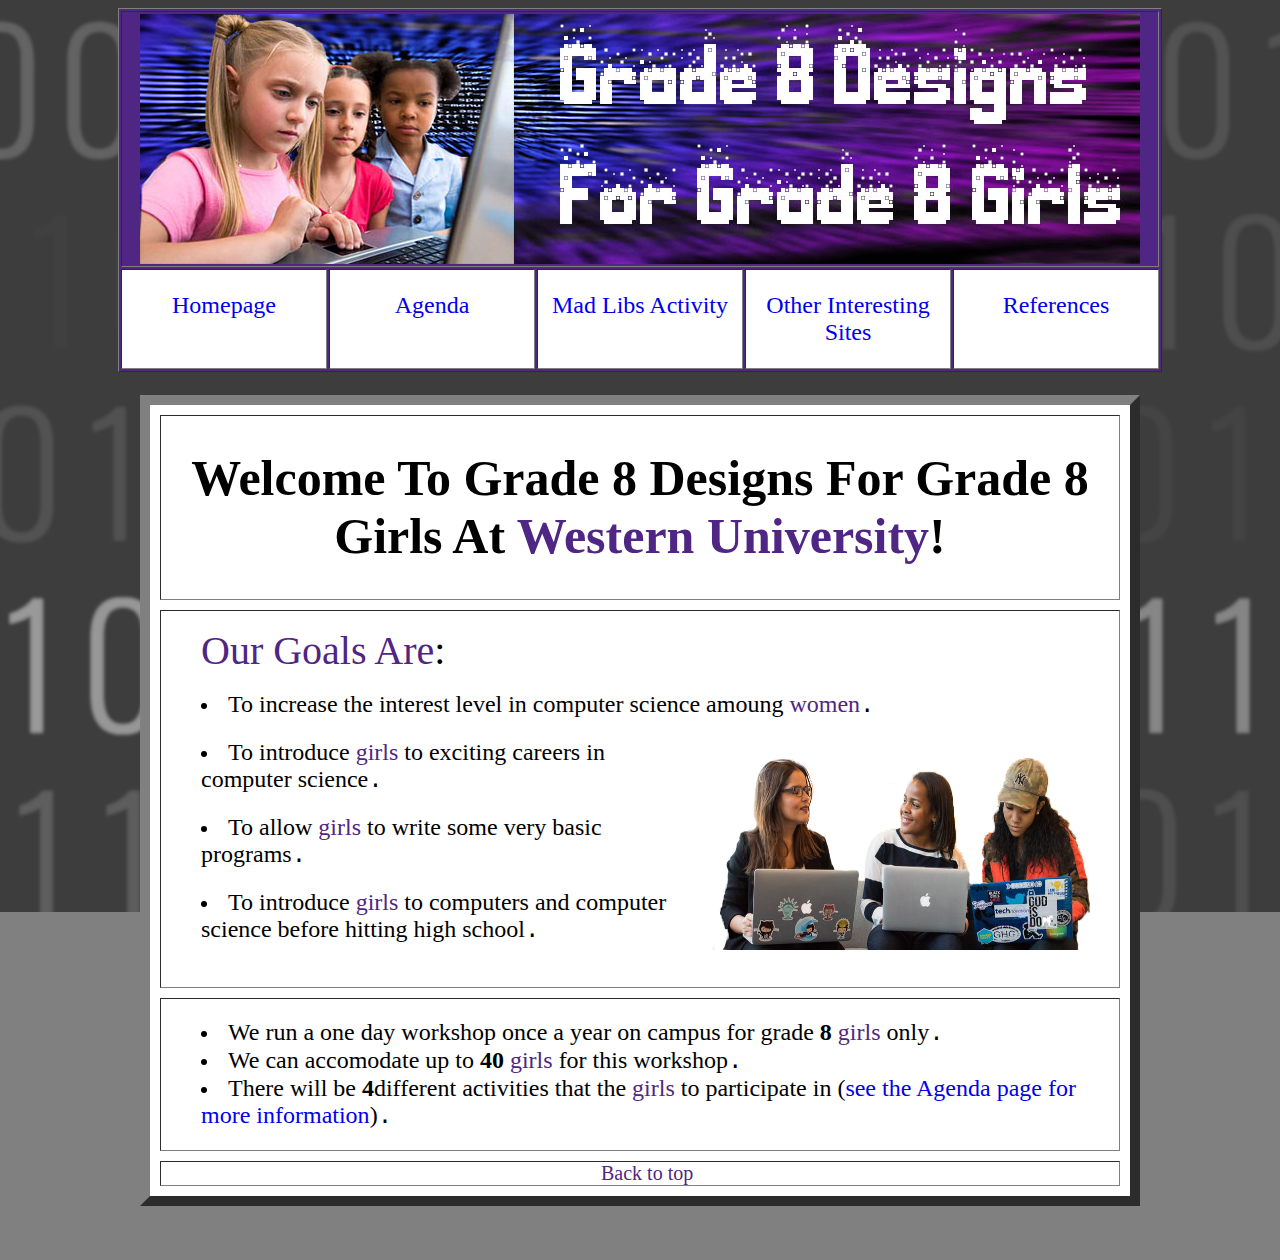
<file: webassign/index.html>
<!DOCTYPE html PUBLIC "-//W3C//DTD HTML 4.01//EN" "http://www.w3.org/TR/html4/strict.dtd">
<html><head>












  
  <meta content="text/html; charset=ISO-8859-1" http-equiv="content-type"><title>index</title>
  

  
  
  <style type="text/css">
a:hover {
  font-size: 20.4px;
  font-family: Spantaran;
}
a:visited {
  font-family: Spantaran;
}

</style>
  
  <link rel="stylesheet" href="mystyles.css" type="text/css"></head>
<body style="background-image: url(images/background.jpg);">
<table style="width: 1000px; height: 250px; text-align: left; margin-left: auto; margin-right: auto; background-color: rgb(79, 38, 131);" border="1" cellpadding="2" cellspacing="2">


  <tbody>
    <tr>
      <td style="vertical-align: middle; width: 1000px; text-align: center; height: 100px;" colspan="5"><img style="border: 0px solid ; width: 1000px; height: 250px;" src="images/mainbanner.jpg" alt="Banner.jpg" align="top" hspace="0" vspace="0">
      </td>
    </tr>
    <tr>
      <td style="vertical-align: top; color: rgb(79, 38, 131); background-color: white;">

      <h2><a style="text-decoration: none;" href="index.html">Homepage</a></h2>
      </td>
      <td style="vertical-align: top; color: rgb(79, 38, 131); background-color: white;">
      <h2><a style="text-decoration: none;" href="agenda.html">Agenda</a></h2>
      </td>
      <td style="vertical-align: top; color: rgb(79, 38, 131); background-color: white;">
      <h2><a style="text-decoration: none;" href="madlibsactivity.html">Mad
Libs Activity</a></h2>

      </td>
      <td style="vertical-align: top; color: rgb(79, 38, 131); background-color: white;">
      <h2><a style="text-decoration: none;" href="otherinterestingsites.html">Other Interesting Sites</a></h2>
      </td>
      <td style="vertical-align: top; color: rgb(79, 38, 131); background-color: white;">
      <h2><a style="text-decoration: none;" href="references.html">References</a></h2>
      </td>
    </tr>

  </tbody>
</table>


<br>


<table style="text-align: left; width: 1000px; height: 5px; margin-left: auto; margin-right: auto; background-color: white;" border="10" cellpadding="0" cellspacing="10">


  <tbody>
    <tr>
      <td colspan="2" style="background-color: transparent;">
      <div style="text-align: left;">
      </div>
      <h1 style="font-weight: bold; text-align: center;"><a name="backtotop"></a>Welcome to Grade <span style="color: black; font-style: italic;"></span><span style="font-family: AnonymousRegular;">8</span> Designs for Grade <span style="font-family: AnonymousRegular; font-weight: bold;">8</span> Girls at <span style="color: rgb(79, 38, 131);">Western
University<span style="font-family: AnonymousRegular; color: black;">!</span></span></h1>
</td>
    </tr>
    <tr>
      <td>

      <h3 style="margin-left: 40px;"><span style="color: rgb(79, 38, 131);">Our goals are</span><span style="font-family: AnonymousRegular;">:</span></h3>
      
      <ul><li><big>To increase the interest level in computer science amoung <span style="color: rgb(79, 38, 131);">women</span><code>.</code></big></li></ul>
      
      <ul><li><big>To introduce <span style="color: rgb(79, 38, 131);">girls</span> to<a href="https://girlswhocode.com/"><img style="border: 0px solid ; width: 430px; height: 211px;" alt="girlscoding" src="images/girlscoding.png" align="right"></a> exciting careers in computer science<code>.</code></big></li></ul>
      
      <ul><li><big>To allow <span style="color: rgb(79, 38, 131);">girls</span> to write some very basic programs<code>.</code></big></li></ul>
      
      <ul><li><big>To introduce <span style="color: rgb(79, 38, 131);">girls</span> to computers and computer science before hitting high school<code>.</code></big></li></ul>

      
      <br>

      </td>

      
    </tr>
    
    <tr>
      <td colspan="2">
      <div style="text-align: justify;">
      </div>

      
      <ul>
        <li><big>We run a one day workshop <span style="color: black;">once a
year</span> on campus for grade <span style="font-family: AnonymousRegular; font-weight: bold;">8</span> <span style="color: rgb(79, 38, 131);">girls</span> only<code>.</code></big></li>
        <li><big>
We can accomodate up to <span style="font-family: AnonymousRegular; font-weight: bold;">40</span> <span style="color: rgb(79, 38, 131);">girls</span>

for this workshop<code>.</code></big></li>
        <li><big>
There will be <span style="font-family: AnonymousRegular; font-weight: bold;">4</span>different activities that the <span style="color: rgb(79, 38, 131);">girls</span>
to participate in<span style="font-family: AnonymousRegular;"> (</span><a style="text-decoration: none;" href="agenda.html">see the Agenda page for more information</a><span style="font-family: AnonymousRegular;">)</span></big><big><code>.</code></big></li>
      </ul>

      


      </td>

      
    </tr><tr>
      <td colspan="2">
      <div style="margin-left: 440px;"><a style="text-decoration: none; color: rgb(79, 38, 131);" href="index.html#backtotop">Back to top</a></div>
      </td>
    </tr>

    

  </tbody>
</table>



<br>


<br>
</body></html>
</file>
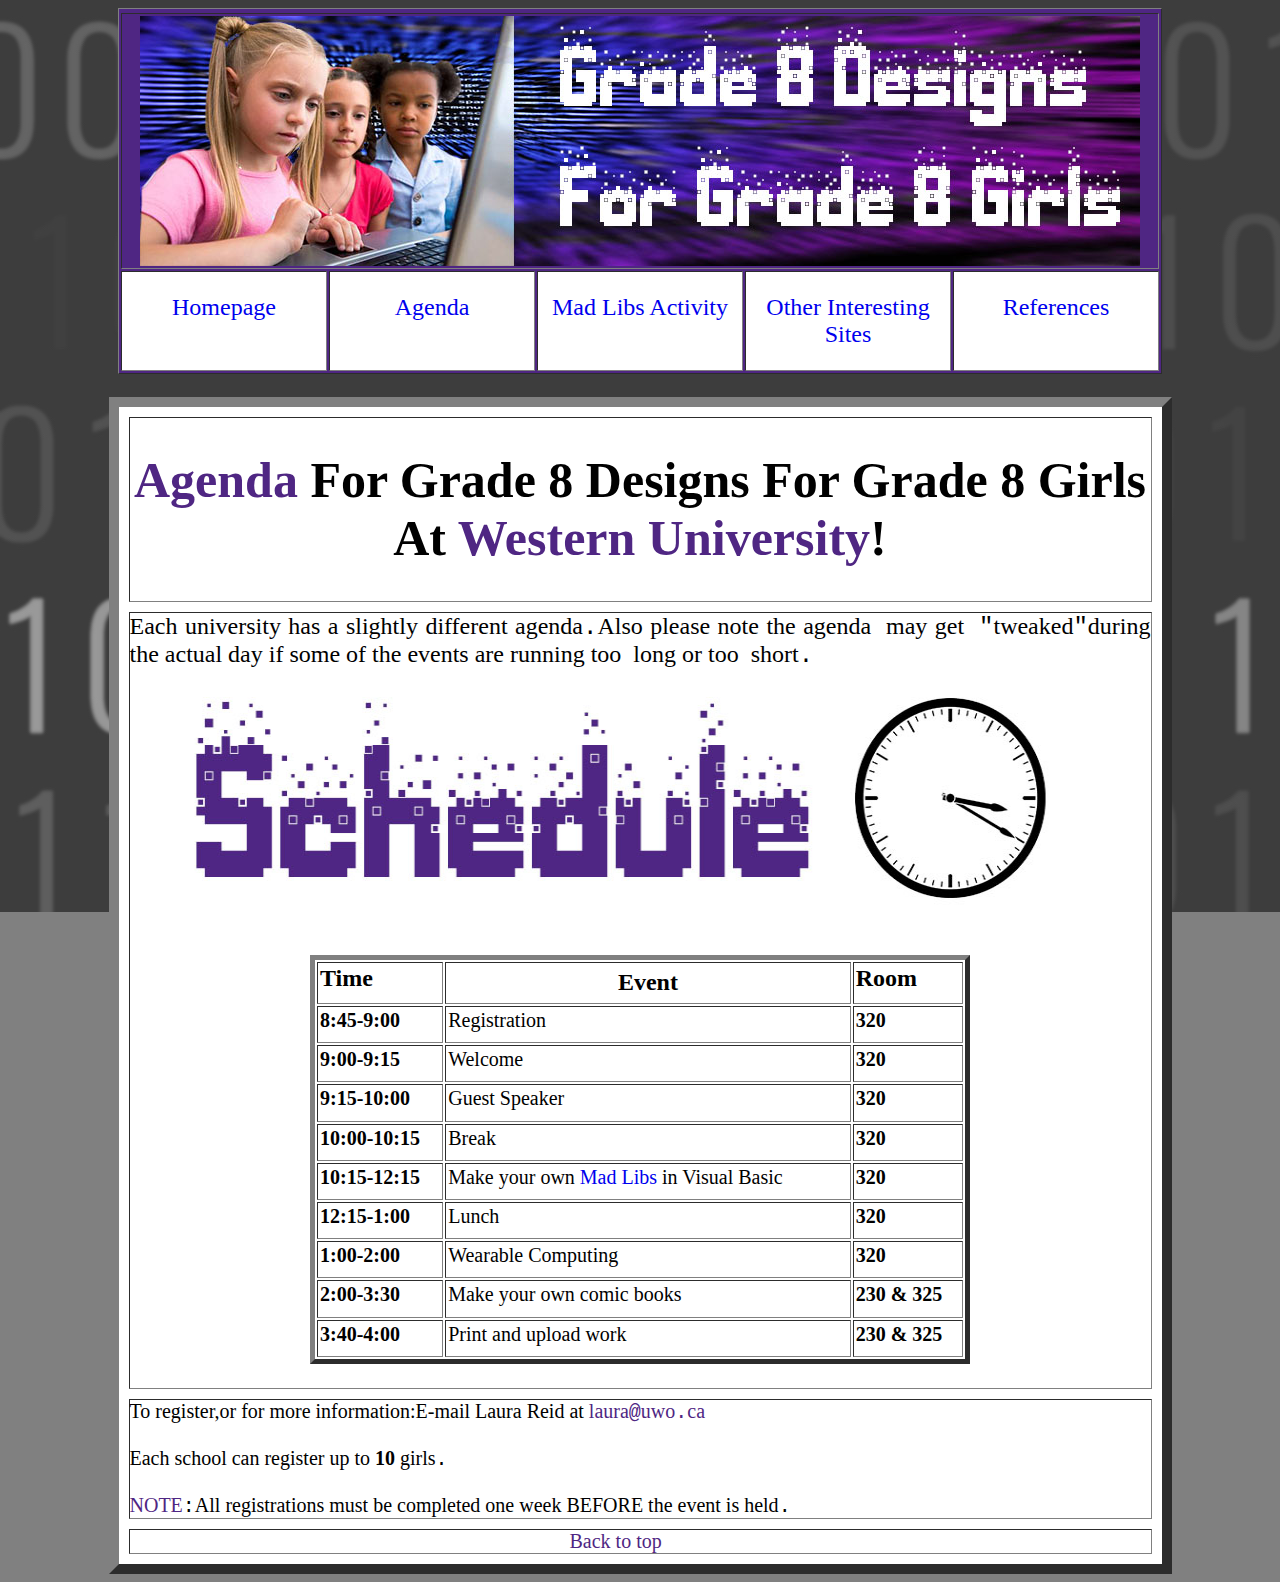
<file: webassign/agenda.html>
<!DOCTYPE html PUBLIC "-//W3C//DTD HTML 4.01//EN" "http://www.w3.org/TR/html4/strict.dtd">
<html><head>


  
  <meta content="text/html; charset=ISO-8859-1" http-equiv="content-type"><title>agenda</title>
  

  
  
  <style type="text/css">
a:hover {
  font-size: 20.4px;
  font-family: Spantaran;
}

  </style>
  
  <link rel="stylesheet" href="mystyles.css" type="text/css"></head>
<body style="background-image: url(images/background.jpg);">
<a> </a>
<table style="width: 1000px; height: 250px; text-align: left; margin-left: auto; margin-right: auto; background-color: rgb(79, 38, 131);" border="1" cellpadding="2" cellspacing="2">

  <tbody>
    <tr>
    </tr>
    <tr>
      <td style="vertical-align: middle; width: 1000px; text-align: center; height: 100px;" colspan="5"><img style="border: 0px solid ; width: 1000px; height: 250px;" src="images/mainbanner.jpg" alt="Banner.jpg" align="top" hspace="0" vspace="0"> </td>
    </tr>
    <tr>
      <td style="vertical-align: top; color: rgb(79, 38, 131); background-color: white;">
      <h2><a style="text-decoration: none;" href="index.html">Homepage</a></h2>
      </td>
      <td style="vertical-align: top; color: rgb(79, 38, 131); background-color: white;">
      <h2><a style="text-decoration: none;" href="agenda.html">Agenda</a></h2>
      </td>
      <td style="vertical-align: top; color: rgb(79, 38, 131); background-color: white;">
      <h2><a style="text-decoration: none;" href="madlibsactivity.html">Mad
Libs Activity</a></h2>
      </td>
      <td style="vertical-align: top; color: rgb(79, 38, 131); background-color: white;">
      <h2><a style="text-decoration: none;" href="otherinterestingsites.html">Other
Interesting Sites</a></h2>
      </td>
      <td style="vertical-align: top; color: rgb(79, 38, 131); background-color: white;">
      <h2><a style="text-decoration: none;" href="references.html">References</a></h2>
      </td>
    </tr>
  </tbody>
</table>

<br>

<table style="text-align: left; width: 1000px; height: 5px; margin-left: auto; margin-right: auto; background-color: white;" border="10" cellpadding="0" cellspacing="10">

  <tbody>
    <tr>
      <td style="vertical-align: middle; text-align: center; width: 500px;" colspan="2">
      <h1 style="font-weight: bold; text-align: center;"><a name="backtotop"></a><span style="color: rgb(79, 38, 131);">Agenda</span>
for Grade <span style="color: black; font-style: italic;"></span><span style="font-family: AnonymousRegular;">8</span> Designs for Grade <span style="font-family: AnonymousRegular; font-weight: bold;">8</span>
Girls at <span style="color: rgb(79, 38, 131);">Western
University<span style="font-family: AnonymousRegular; color: black;">!</span></span></h1>
      </td>
    </tr>
    <tr>
      <td colspan="2" style="vertical-align: top;">
      <div style="text-align: justify;"><big>Each university has a
slightly
different agenda<code>.</code>Also please note the agenda&nbsp; may
get&nbsp; <code>"</code>tweaked<code>"</code>during
the actual day if some of the events are running too&nbsp; long or
too&nbsp;
short<code>.</code></big> </div>
      <table style="text-align: left; width: 1000px;" border="0" cellpadding="2" cellspacing="2">
        <tbody>
          <tr>
            <td style="vertical-align: top;"><img style="width: 953px; height: 250px;" src="images/Schedulebanner.jpg" alt="Schedulebanner.jpg" hspace="30"></td>
          </tr>
        </tbody>
      </table>
      <br>
      <table style="text-align: left; width: 660px; height: 409px; margin-left: auto; margin-right: auto;" border="5" cellpadding="2" cellspacing="2">
        <tbody>
          <tr>
            <td style="vertical-align: top; text-align: justify;"><big><span style="font-weight: bold;">Time</span></big><br>
            </td>
            <td style="vertical-align: middle; text-align: center;"><big style="font-weight: bold;">Event</big><br>
            </td>
            <td style="vertical-align: top; text-align: justify;"><big style="font-weight: bold;">Room</big><br>
            </td>
          </tr>
          <tr>
            <td style="vertical-align: top; font-weight: bold;"><span style="font-family: AnonymousRegular;">8:45-9:00</span><br>
            </td>
            <td style="vertical-align: top; text-align: justify;">Registration</td>
            <td style="vertical-align: top; font-family: AnonymousRegular; font-weight: bold;">320<br>
            </td>
          </tr>
          <tr>
            <td style="vertical-align: top; font-family: AnonymousRegular; font-weight: bold;">9:00-9:15<br>
            </td>
            <td style="vertical-align: top; text-align: justify;">Welcome</td>
            <td style="vertical-align: top; font-family: AnonymousRegular; font-weight: bold;">320<br>
            </td>
          </tr>
          <tr>
            <td style="vertical-align: top; font-family: AnonymousRegular; font-weight: bold;">9:15-10:00<br>
            </td>
            <td style="vertical-align: top; text-align: justify;">Guest
Speaker</td>
            <td style="vertical-align: top; font-family: AnonymousRegular; font-weight: bold;">320<br>
            </td>
          </tr>
          <tr>
            <td style="vertical-align: top; font-family: AnonymousRegular; font-weight: bold;">10:00-10:15<br>
            </td>
            <td style="vertical-align: top; text-align: justify;">Break
            <br>
            </td>
            <td style="vertical-align: top; font-family: AnonymousRegular; font-weight: bold;">320<br>
            </td>
          </tr>
          <tr>
            <td style="vertical-align: top; font-family: AnonymousRegular; font-weight: bold;">10:15-12:15<br>
            </td>
            <td style="vertical-align: top; text-align: justify;">Make
your own <a style="text-decoration: none;" href="madlibsactivity.html">Mad
Libs</a> in Visual Basic</td>
            <td style="vertical-align: top; font-family: AnonymousRegular; font-weight: bold;">320<br>
            </td>
          </tr>
          <tr>
            <td style="vertical-align: top; font-family: AnonymousRegular; font-weight: bold;">12:15-1:00<br>
            </td>
            <td style="vertical-align: top; text-align: justify;">Lunch</td>
            <td style="vertical-align: top; font-family: AnonymousRegular; font-weight: bold;">320<br>
            </td>
          </tr>
          <tr>
            <td style="vertical-align: top; font-family: AnonymousRegular; font-weight: bold;">1:00-2:00<br>
            </td>
            <td style="vertical-align: top; text-align: justify;">Wearable
Computing</td>
            <td style="vertical-align: top; font-family: AnonymousRegular; font-weight: bold;">320<br>
            </td>
          </tr>
          <tr>
            <td style="vertical-align: top; font-family: AnonymousRegular; font-weight: bold;">2:00-3:30<br>
            </td>
            <td style="vertical-align: top; text-align: justify;">Make
your own comic books</td>
            <td style="vertical-align: top; font-weight: bold;"><span style="font-family: AnonymousRegular;">230 &amp; 325</span><br>
            </td>
          </tr>
          <tr>
            <td style="vertical-align: top; font-family: AnonymousRegular; font-weight: bold;">3:40-4:00<br>
            </td>
            <td style="vertical-align: top; text-align: justify;">Print
and upload work</td>
            <td style="vertical-align: top; font-weight: bold;"><span style="font-family: AnonymousRegular;">230 &amp; 325</span></td>
          </tr>
        </tbody>
      </table>
      <span style="color: black;"><code></code></span><br>
      </td>
    </tr>
    <tr>
      <td style="vertical-align: top;">
      <div style="text-align: justify;">To register,or for more
information<span style="font-family: AnonymousRegular;">:</span>E<span style="font-family: AnonymousRegular;">-</span>mail <span style="color: black;">Laura Reid at <a style="text-decoration: none; color: rgb(79, 38, 131);" href="mailto:laura@uwo.ca">laura<code>@</code>uwo<code>.</code>ca</a></span><br>
      </div>
      <br>
      <div style="text-align: justify;">Each school can register up to <span style="font-family: AnonymousRegular; font-weight: bold;">10</span><span style="font-weight: bold;"> </span>girls<span style="color: black;"><code>.</code></span><code></code>
      </div>
      <br>
      <div style="text-align: justify;"><span style="color: rgb(79, 38, 131);">NOTE</span><code>:</code><span style="color: black;">All registrations must be completed one week
BEFORE the event is held<code>.</code></span></div>
      </td>
    </tr>
    <tr>
      <td>
      <div style="margin-left: 440px;"><a style="text-decoration: none; color: rgb(79, 38, 131);" href="agenda.html#backtotop">Back to top</a></div>
      </td>
    </tr>
  </tbody>
</table>

</body></html>
</file>
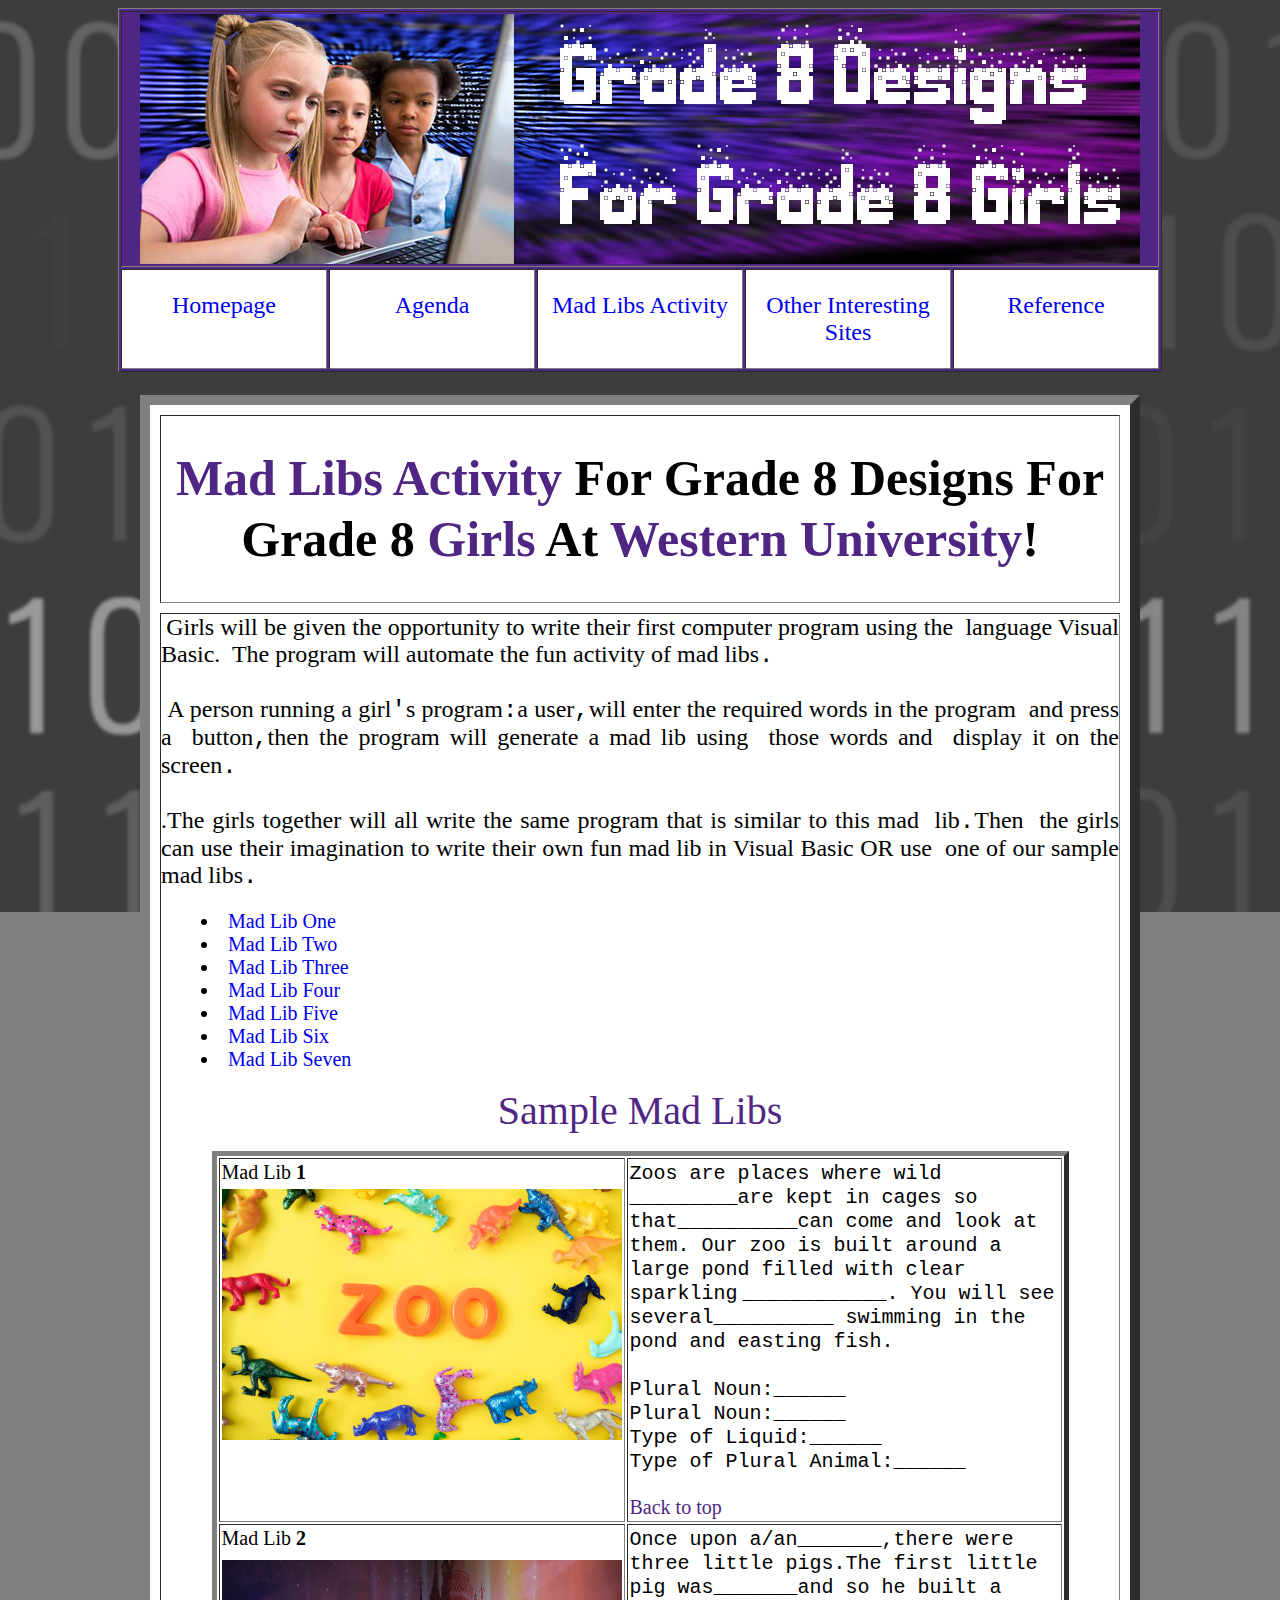
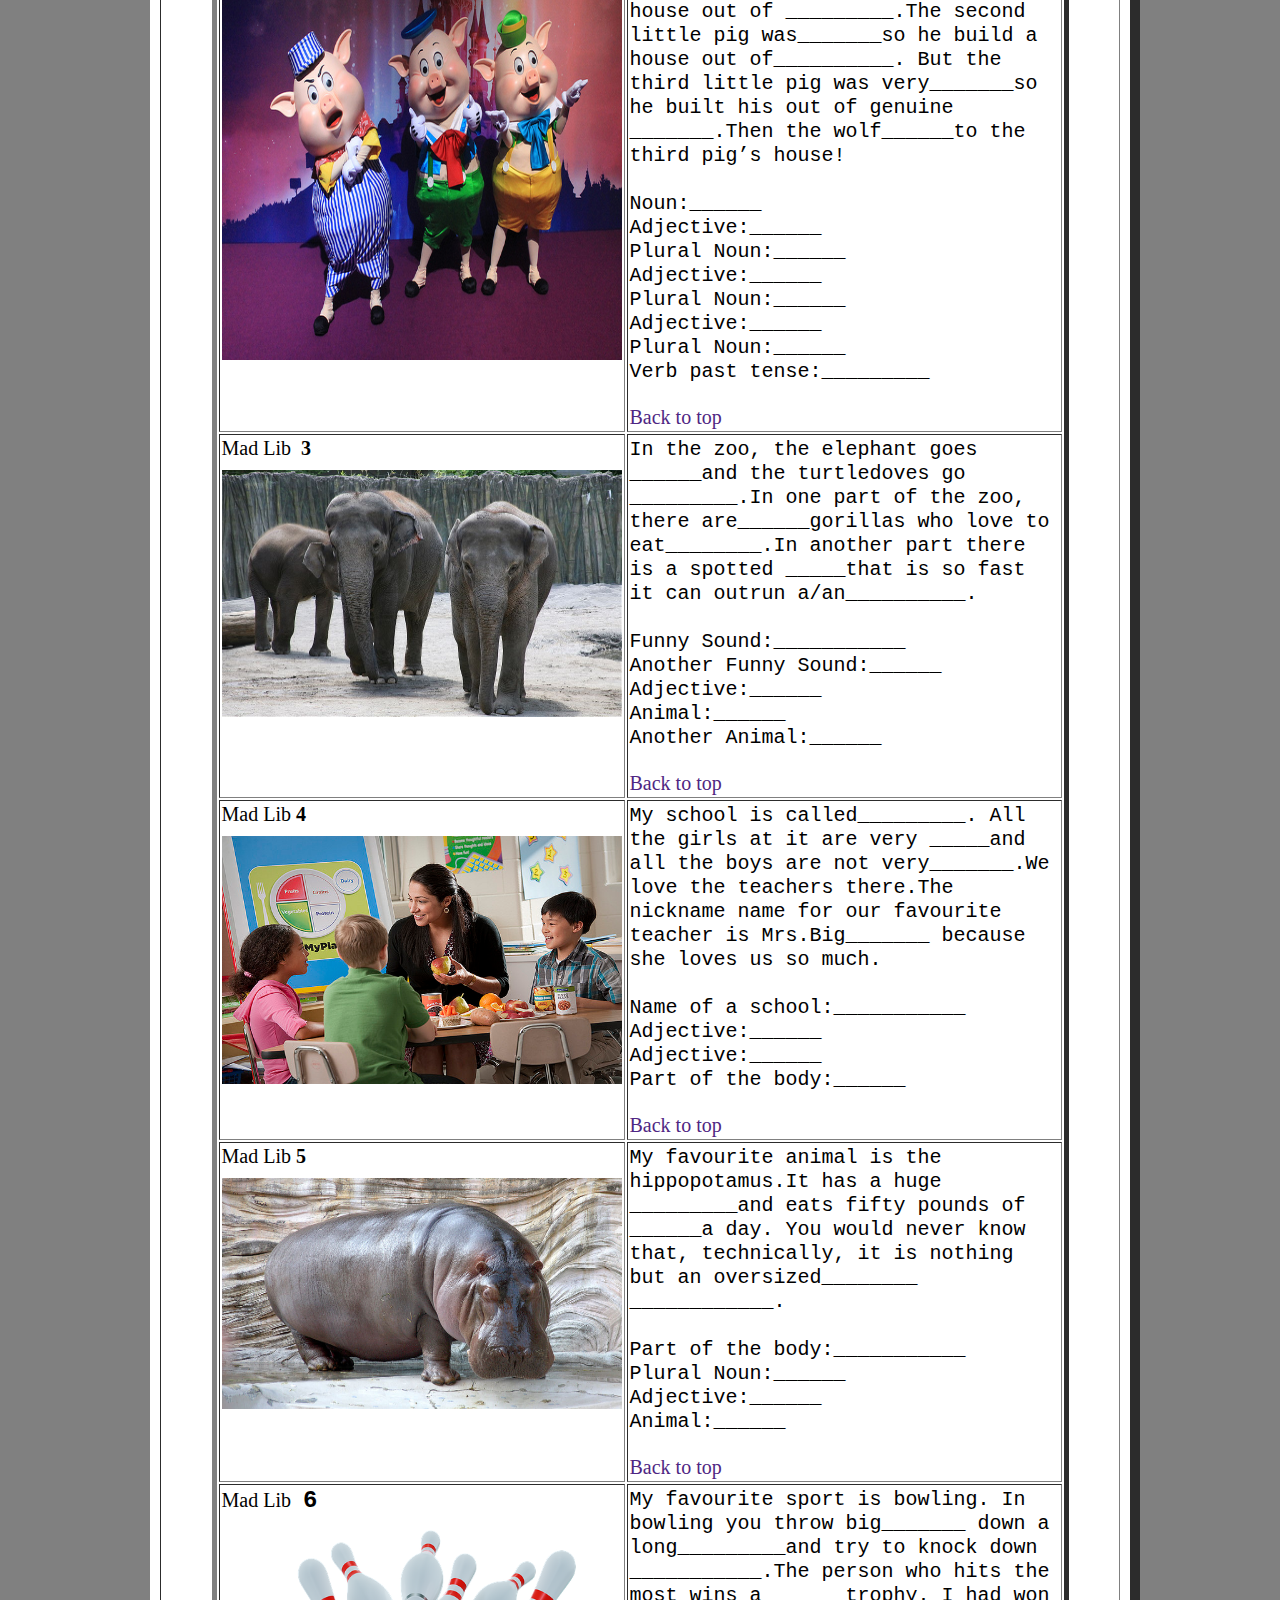
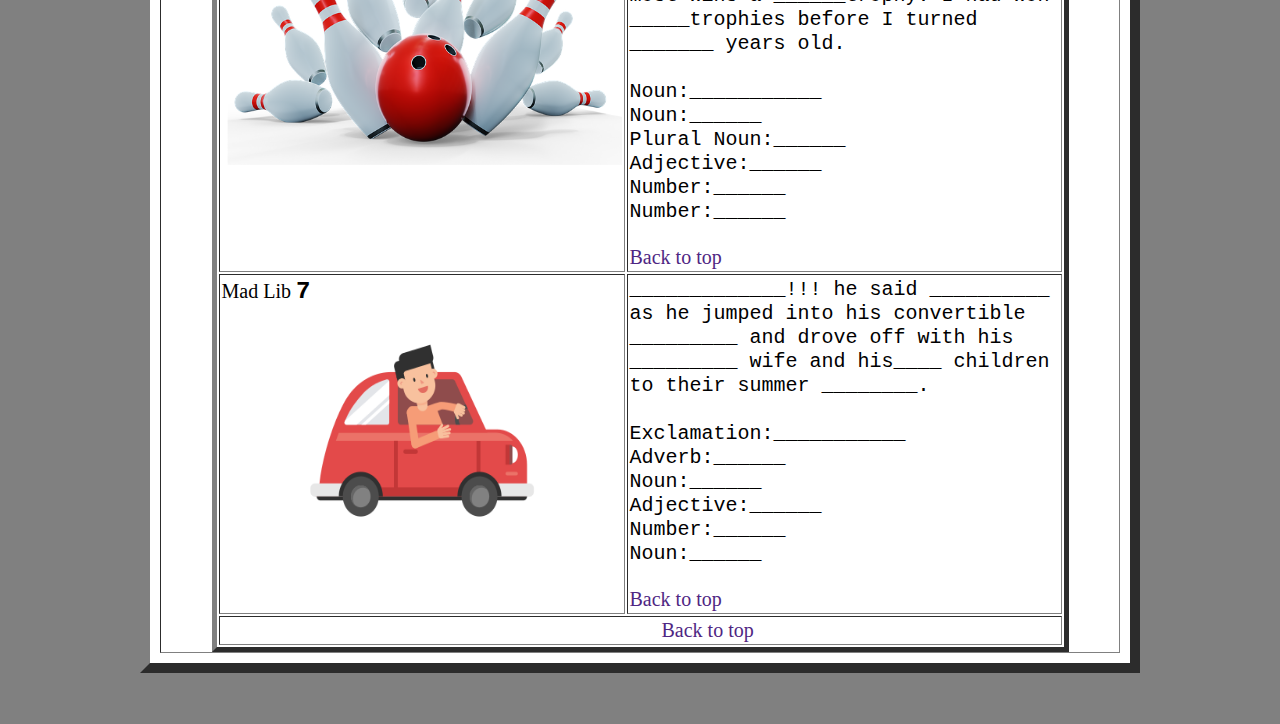
<file: webassign/madlibsactivity.html>
<!DOCTYPE html PUBLIC "-//W3C//DTD HTML 4.01//EN" "http://www.w3.org/TR/html4/strict.dtd">
<html><head>




  
  <meta content="text/html; charset=ISO-8859-1" http-equiv="content-type"><title>madlibsactivity</title>
  

  
  
  <style type="text/css">
a:hover {
  font-size: 20.4px;
  font-family: Spantaran;
}

  </style>
  
  <link rel="stylesheet" href="mystyles.css" type="text/css"></head>
<body style="background-image: url(images/background.jpg);">
<table style="width: 1000px; height: 250px; text-align: left; margin-left: auto; margin-right: auto; background-color: rgb(79, 38, 131);" border="1" cellpadding="2" cellspacing="2">

  <tbody>
    <tr>
      <td style="vertical-align: middle; width: 1000px; text-align: center; height: 100px;" colspan="5"><img style="border: 0px solid ; width: 1000px; height: 250px;" src="images/mainbanner.jpg" alt="Banner.jpg" align="top" hspace="0" vspace="0"> </td>
    </tr>
    <tr>
      <td style="color: rgb(79, 38, 131); background-color: white; vertical-align: top;">
      <h2><a style="text-decoration: none;" href="index.html">Homepage</a></h2>
      </td>
      <td style="vertical-align: top; color: rgb(79, 38, 131); background-color: white;">
      <h2><a style="text-decoration: none;" href="agenda.html">Agenda</a></h2>
      </td>
      <td style="vertical-align: top; color: rgb(79, 38, 131); background-color: white;">
      <h2><a style="text-decoration: none;" href="madlibsactivity.html">Mad
Libs Activity</a></h2>
      </td>
      <td style="vertical-align: top; color: rgb(79, 38, 131); background-color: white;">
      <h2><a style="text-decoration: none;" href="otherinterestingsites.html">Other
Interesting Sites</a></h2>
      </td>
      <td style="vertical-align: top; color: rgb(79, 38, 131); background-color: white;">
      <h2><a style="text-decoration: none;" href="references.html">Reference</a></h2>
      </td>
    </tr>
  </tbody>
</table>

<br>

<table style="text-align: left; width: 1000px; height: 5px; margin-left: auto; margin-right: auto; background-color: white;" border="10" cellpadding="0" cellspacing="10">

  <tbody>
    <tr>
      <td style="vertical-align: top;">
      <h1 style="font-weight: bold; text-align: center;"><a name="backtotop"></a><span style="color: rgb(79, 38, 131);">Mad Libs
Activity</span><span style="color: rgb(79, 38, 131);"><span style="color: black;"> for Grade <code></code></span></span><span style="font-family: AnonymousRegular;">8 </span><span style="color: rgb(79, 38, 131);"><span style="color: black;">Designs
for Grade</span></span><span style="font-family: AnonymousRegular;"> 8</span><span style="color: rgb(79, 38, 131);"><span style="color: black;"><span style="color: rgb(79, 38, 131);"> Girls</span> At </span>Western
University</span><span style="font-family: AnonymousRegular; color: black;">!</span><span style="color: rgb(79, 38, 131);"></span></h1>
      </td>
    </tr>
    <tr>
      <td style="vertical-align: top;">
      <div style="text-align: justify;">&nbsp;<big>Girls will be given
the
opportunity to
write their first computer program using the&nbsp; language Visual
Basic.&nbsp; The program will automate the fun activity of mad libs<code>.</code><br>
      <br>
&nbsp;A person running a girl<code>'</code>s program<code>:</code>a user<code>,</code>will
enter the required words
in the program&nbsp; and press a&nbsp; button<code>,<span style="font-family: Spantaran;">th</span></code>en the program will
generate a mad
lib using&nbsp; those words and&nbsp; display it on the screen<code>.<span style="font-family: Spantaran;"></span></code><br>
      <br>
      <code><span style="font-family: Spantaran;"></span></code> .The
girls together
will all write the same program that is similar to this mad&nbsp; lib<code>.</code>Then&nbsp;
the girls can use their imagination to write their own fun
mad lib
in Visual Basic OR use&nbsp; one of our sample mad libs<code>.</code></big> <br>
      </div>
      <ul>
        <li><a style="text-decoration: none;" href="madlibsactivity.html#madone">Mad Lib One</a></li>
        <li><a style="text-decoration: none;" href="madlibsactivity.html#madtwo">Mad Lib Two</a></li>
        <li><a style="text-decoration: none;" href="madlibsactivity.html#madthree">Mad Lib Three</a></li>
        <li><a style="text-decoration: none;" href="madlibsactivity.html#madfour">Mad Lib Four</a></li>
        <li><a style="text-decoration: none;" href="madlibsactivity.html#madfive">Mad Lib Five</a><br>
        </li>
        <li><a style="text-decoration: none;" href="madlibsactivity.html#madsix">Mad Lib Six</a><br>
        </li>
        <li><a style="text-decoration: none;" href="madlibsactivity.html#madseven">Mad Lib Seven</a> </li>
      </ul>
      <h3 style="text-align: center; color: rgb(79, 38, 131);">Sample Mad Libs</h3>
      <code></code>
      <table style="text-align: left; width: 857px; height: 2000px; margin-left: auto; margin-right: auto;" border="5" cellpadding="2" cellspacing="2">
        <tbody>
          <tr>
            <td style="vertical-align: top; width: 100px;"><a name="madone"></a>Mad Lib<span style="font-weight: bold;"> </span><span style="font-family: AnonymousRegular; font-weight: bold;">1<img style="width: 400px; height: 251px;" alt="Zoo" src="images/zoomadlib1.jpg" vspace="5"></span></td>
            <td style="vertical-align: top;"><code>Zoos are places
where wild </code><code>_________<span style="text-decoration: underline;"></span>are kept in cages so that</code><code>__________can
come and look at them. Our zoo is built around a large pond filled
with clear sparkling</code> <code>____________. You will see several</code><code>__________
swimming in the pond and easting fish.</code><code><br>
            <br>
Plural Noun:______<br>
Plural Noun:______<br>
Type of Liquid:______<br>
Type of Plural Animal</code><code>:______</code><br>
            <br>
            <a style="text-decoration: none; color: rgb(79, 38, 131);" href="madlibsactivity.html#backtotop">Back to top</a> </td>
          </tr>
          <tr>
            <td style="vertical-align: top; width: 100px;"><a name="madtwo"></a>Mad Lib<span style="font-family: AnonymousRegular;">
            <span style="font-weight: bold;">2<br>
            <img src="images/threelittlepigsmadlib2.jpg" alt="Three Little Pigs" style="width: 400px; height: 400px;" vspace="10"><br>
            </span></span></td>
            <td style="vertical-align: top;"><code>Once upon a/an</code><code>_______,there
were three little pigs.The first little pig was_______and so
he built a house out of _________.The second little pig was_______so
he build a house out of__________. But the third little pig was
very_______so he built his out of genuine _______.Then the wolf______to
the third pig&#8217;s house!<br>
            <br>
Noun:______<br>
Adjective:______<br>
Plural Noun:______<br>
Adjective:______<br>
Plural Noun:______<br>
Adjective:______<br>
Plural Noun:______<br>
Verb past tense:_________<br>
            </code><br>
            <a style="text-decoration: none; color: rgb(79, 38, 131);" href="madlibsactivity.html#backtotop">Back to top</a> </td>
          </tr>
          <tr>
            <td style="vertical-align: top;"><a name="madthree"></a>Mad
Lib&nbsp; <span style="font-family: AnonymousRegular; font-weight: bold;">3<br>
            </span><img style="width: 400px; height: 247px;" src="images/elephantsmadlib3.jpg" alt="Elephants" align="top" vspace="10"><br>
            </td>
            <td style="vertical-align: top;"><code>In the zoo, the
elephant
goes ______and the turtledoves go _________.In one part of the zoo,
there are______gorillas who love to eat________.In another part
there is a spotted _____that is so fast it can outrun a/an__________. <br>
            <br>
Funny Sound:___________<br>
Another Funny Sound:______<br>
Adjective:______<br>
Animal:______<br>
Another Animal:______</code> <br>
            <br>
            <a style="text-decoration: none; color: rgb(79, 38, 131);" href="madlibsactivity.html#backtotop">Back to top</a> </td>
          </tr>
          <tr>
            <td style="vertical-align: top;"><a name="madfour"></a>Mad
Lib<span style="font-family: AnonymousRegular;"> <span style="font-weight: bold;">4<br>
            </span></span><img style="width: 400px; height: 248px;" src="images/schoolmadlib4.jpg" alt="schoolmadlib4.jpg" vspace="10"><br>
            </td>
            <td style="vertical-align: top;"><code>My school is
called_________. All the girls at it are very _____and all the boys are
not
very_______.We love the teachers there.The nickname name for our
favourite teacher is Mrs.Big_______ because she loves us so much. <br>
            <br>
Name of a school:___________<br>
Adjective:______<br>
Adjective:______<br>
Part of the body:______</code> <br>
            <br>
            <a style="text-decoration: none; color: rgb(79, 38, 131);" href="madlibsactivity.html#backtotop">Back to top</a> </td>
          </tr>
          <tr>
            <td style="vertical-align: top;"><a name="madfive"></a>Mad
Lib <span style="font-weight: bold;"></span><span style="font-family: Andale Mono; font-weight: bold;">5<br>
            </span><img style="width: 400px; height: 231px;" src="images/hippomadlib5.jpg" alt="hippomadlib5.jpg" vspace="10"></td>
            <td style="vertical-align: top;"><code>My
favourite animal is the hippopotamus.It has a huge _________and eats
fifty pounds of ______a day. You would never know that, technically, it
is nothing but an oversized________ ____________. <br>
            <br>
Part of the body:___________<br>
Plural Noun:______<br>
Adjective:______<br>
Animal:______<br>
</code>
            <br>
            <a style="text-decoration: none; color: rgb(79, 38, 131);" href="madlibsactivity.html#backtotop">Back to top</a> 
</td>
          </tr>
          <tr>
            <td style="vertical-align: top;"><a name="madsix"></a>Mad
Lib<code style="font-weight: bold;"> <big>6</big></code><br>
            <img style="width: 400px; height: 251px;" src="images/bowlingmadlib6.png" alt="bowlingmadlib6.png"><br>
            </td>
            <td style="vertical-align: top;"><code>My
favourite sport is bowling. In bowling you throw big_______ down a
long_________and try to knock down ___________.The person who hits the
most wins a ______trophy. I had won _____trophies before I turned
_______ years old. <br>
            <br>
Noun:___________<br>
Noun:______<br>
Plural Noun:______<br>
Adjective:______<br>
Number:______<br>
Number:______</code> <br>
            <br>
            <a style="text-decoration: none; color: rgb(79, 38, 131);" href="madlibsactivity.html#backtotop">Back to top</a> </td>
          </tr>
          <tr>
            <td style="vertical-align: top;"><a name="madseven"></a>Mad
Lib <big><code style="font-weight: bold;">7</code></big><br>
            <img style="width: 400px; height: 251px;" src="images/mandrivingmadlib7.png" alt="mandrivingmadlib7.png"><br>
            </td>
            <td style="vertical-align: top;"><code>_____________!!!
he said __________ as he jumped into his convertible _________ and
drove off with his _________ wife and his____ children to their summer
________.<br>
            <br>
Exclamation:___________<br>
Adverb:______<br>
Noun:______<br>
Adjective:______<br>
Number:______<br>
Noun:______</code> <br>
            <br>
            <a style="text-decoration: none; color: rgb(79, 38, 131);" href="madlibsactivity.html#backtotop">Back to top</a> </td>
          </tr>
          <tr>
            <td colspan="2">
            <div style="margin-left: 440px;"><a style="text-decoration: none; color: rgb(79, 38, 131);" href="madlibsactivity.html#backtotop">Back to top</a> </div>
            </td>
          </tr>
        </tbody>
      </table>
      </td>
    </tr>
  </tbody>
</table>

<br>

<br>

</body></html>
</file>
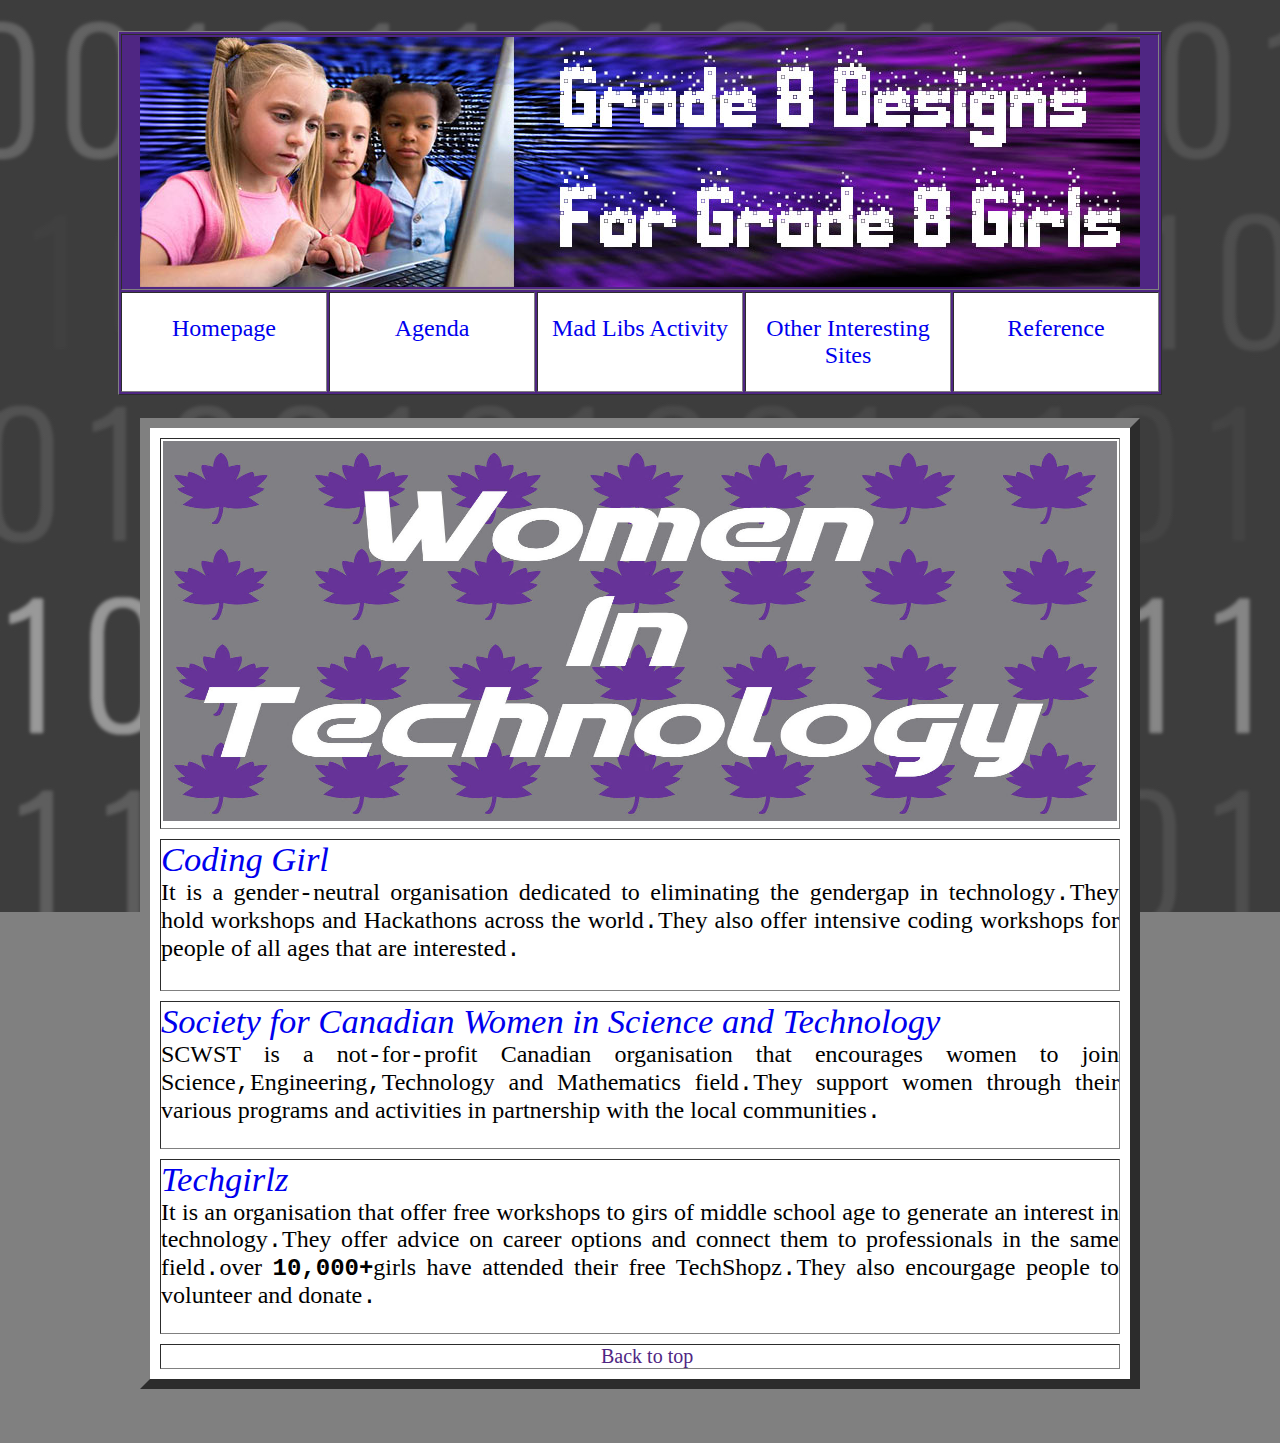
<file: webassign/otherinterestingsites.html>
<!DOCTYPE html PUBLIC "-//W3C//DTD HTML 4.01//EN" "http://www.w3.org/TR/html4/strict.dtd">
<html><head>





  
  <meta content="text/html; charset=ISO-8859-1" http-equiv="content-type"><title>otherinterestingsites</title>
  

  
  
  <style type="text/css">
a:visited {
  font-family: spantaran;
}
a:hover {
  font-size: 20.4px;
  font-family: Spantaran;
}

  </style>
  
  <link rel="stylesheet" href="mystyles.css" type="text/css"></head>
<body style="background-image: url(images/background.jpg);">
<div style="margin-left: 80px;"><span style="font-family: AnonymousRegular;"><code><big></big></code></span><a name="backtotop"></a></div>


<div style="margin-left: 160px;"><br>
</div>

<table style="width: 1000px; height: 250px; text-align: left; margin-left: auto; margin-right: auto; background-color: rgb(79, 38, 131);" border="1" cellpadding="2" cellspacing="2">


  <tbody>
    <tr>
      <td style="vertical-align: middle; width: 1000px; text-align: center; height: 100px;" colspan="5"><img style="border: 0px solid ; width: 1000px; height: 250px;" src="images/mainbanner.jpg" alt="Banner.jpg" align="top" hspace="0" vspace="0"> </td>
    </tr>
    <tr>
      <td style="color: rgb(79, 38, 131); background-color: white; vertical-align: top;">

      <h2><a style="text-decoration: none;" href="index.html">Homepage</a></h2>
      </td>
      <td style="vertical-align: top; color: rgb(79, 38, 131); background-color: white;">
      <h2><a style="text-decoration: none;" href="agenda.html">Agenda</a></h2>
      </td>
      <td style="vertical-align: top; color: rgb(79, 38, 131); background-color: white;">
      <h2><a style="text-decoration: none;" href="madlibsactivity.html">Mad
Libs Activity</a></h2>

      </td>
      <td style="vertical-align: top; color: rgb(79, 38, 131); background-color: white;">
      <h2><a style="text-decoration: none;" href="otherinterestingsites.html">Other Interesting Sites</a></h2>
      </td>
      <td style="vertical-align: top; color: rgb(79, 38, 131); background-color: white;">
      <h2><a style="text-decoration: none;" href="references.html">Reference</a></h2>
      </td>
    </tr>

  </tbody>
</table>


<br>


<table style="text-align: left; width: 1000px; height: 50px; background-color: white; margin-left: auto; margin-right: auto;" border="10" cellpadding="0" cellspacing="10">


  <tbody>
    
    <tr><td colspan="3" style="vertical-align: middle; text-align: center;"><img style="width: 954px; height: 380px;" src="images/womenintechnologybanner.jpg" alt="Women in technology banner" hspace="2" vspace="2"></td></tr><tr>
      <td colspan="3" style="vertical-align: top;"><big><big><em><big><a style="text-decoration: none; font-family: Spantaran;" rel="co-resident neighbor  acquaintance friend" target="_blank" text-decoration="none" href="https://www.coding-girls.com/">Coding
Girl </a></big></em></big></big><br>
      <div style="text-align: justify;"><big><code></code></big><big><code></code></big>

      <big>It is a gender<code>-</code>neutral organisation dedicated
to eliminating the gendergap in technology<code>.</code>They hold
workshops and Hackathons across the world<code>.</code>They also offer
intensive coding workshops for people of all ages that are interested<code>.</code><br>
<br>
      </big></div>
      </td>
    </tr>
    <tr>

      <td colspan="3" style="vertical-align: top;"><big><big><big><em><a style="text-decoration: none; font-family: Spantaran;" href="http://www.scwist.ca/" target="_blank">Society for Canadian Women in Science and Technology</a></em></big></big><br>
      </big>
      <div style="text-align: justify;"><big>SCWST is a not<code>-</code>for<code><acronym>-</acronym></code>profit
Canadian organisation that encourages women to join Science<code>,</code>Engineering<code>,</code>Technology
and Mathematics field<code>.</code>They support women through their
various programs and activities in partnership with the local
communities<code>.</code></big><br>

      </div>
      <br>
      </td>
    </tr>
    <tr>
      <td colspan="3" style="vertical-align: top;"><big><big><em><big><a style="text-decoration: none; font-family: Spantaran;" href="https://www.techgirlz.org/" target="_blank">Techgirlz</a></big></em></big></big><br>
      <div style="text-align: justify;"><big>It is an organisation that
offer free workshops to girs of middle
school age to generate an interest in technology<code>.</code>They
offer advice on
career options and connect them to professionals in the same field<code>.</code></big><big>over<code><span style="font-family: mon;"><span style="font-weight: bold;"> </span></span><span style="font-weight: bold;">10,000+</span></code>girls have attended
their free TechShopz<code>.</code>They also encourgage people to
volunteer and donate<code>.</code></big><br>

      </div>
      <br>
      </td>
    </tr><tr>
      <td colspan="3" style="vertical-align: top;">
      <div style="margin-left: 440px;"><a style="text-decoration: none; color: rgb(79, 38, 131);" href="otherinterestingsites.html#backtotop">Back to top</a>
      <br>
      </div>

      </td>
    </tr>

  </tbody>
</table>


<br>


<br>
</body></html>
</file>
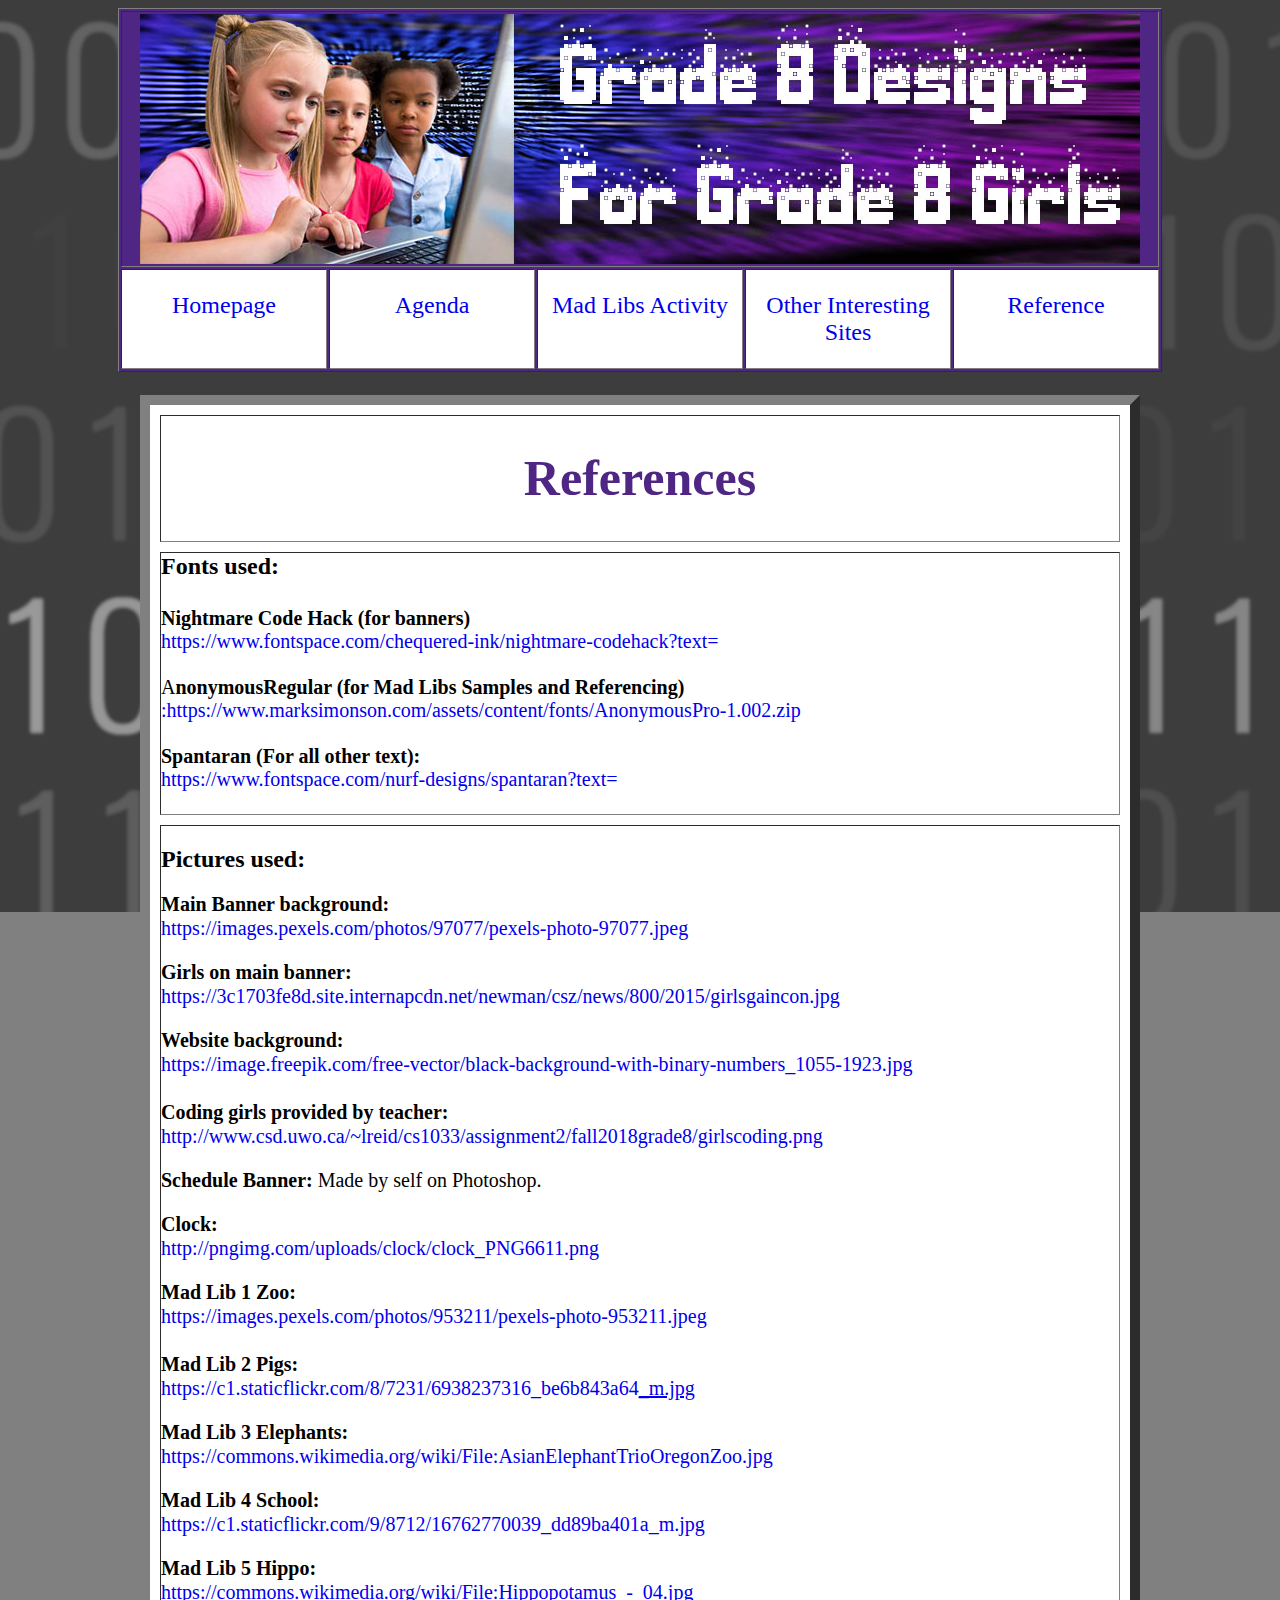
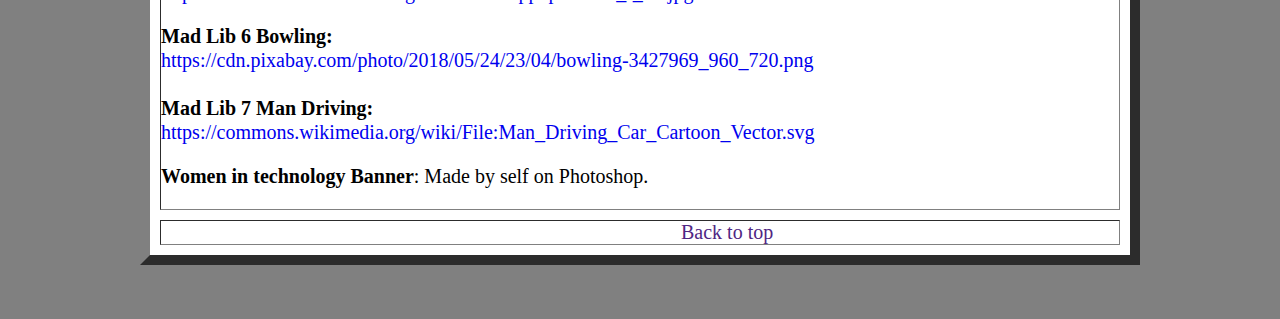
<file: webassign/references.html>
<!DOCTYPE html PUBLIC "-//W3C//DTD HTML 4.01//EN" "http://www.w3.org/TR/html4/strict.dtd">
<html><head>






  
  <meta content="text/html; charset=ISO-8859-1" http-equiv="content-type"><title>reference</title>
  

  
  
  <style type="text/css">
a:hover {
  font-size: 20.4px;
  font-family: Spantaran;
}
a:visited {
  font-family: AnonymousRegular;
}

</style>
  
  <link rel="stylesheet" href="mystyles.css" type="text/css"></head>
<body style="background-image: url(images/background.jpg);">
<table style="width: 1000px; height: 250px; text-align: left; margin-left: auto; margin-right: auto; background-color: rgb(79, 38, 131);" border="1" cellpadding="2" cellspacing="2">

  <tbody>
    <tr>
      <td style="vertical-align: middle; width: 1000px; text-align: center; height: 100px;" colspan="5"><img style="border: 0px solid ; width: 1000px; height: 250px;" src="images/mainbanner.jpg" alt="Banner.jpg" align="top" hspace="0" vspace="0"> </td>
    </tr>
    <tr>
      <td style="color: rgb(79, 38, 131); background-color: white; vertical-align: top;">
      <h2><a style="text-decoration: none;" href="index.html">Homepage</a></h2>
      </td>
      <td style="vertical-align: top; color: rgb(79, 38, 131); background-color: white;">
      <h2><a style="text-decoration: none;" href="agenda.html">Agenda</a></h2>
      </td>
      <td style="vertical-align: top; color: rgb(79, 38, 131); background-color: white;">
      <h2><a style="text-decoration: none;" href="madlibsactivity.html">Mad
Libs Activity</a></h2>
      </td>
      <td style="vertical-align: top; color: rgb(79, 38, 131); background-color: white;">
      <h2><a style="text-decoration: none;" href="otherinterestingsites.html">Other Interesting Sites</a></h2>
      </td>
      <td style="vertical-align: top; color: rgb(79, 38, 131); background-color: white;">
      <h2><a style="text-decoration: none;" href="references.html">Reference</a></h2>
      </td>
    </tr>
  </tbody>
</table>

<br>

<table style="text-align: left; width: 1000px; height: 5px; margin-left: auto; margin-right: auto; background-color: white;" border="10" cellpadding="0" cellspacing="10">

  <tbody>
    <tr>
      <td colspan="2" style="vertical-align: middle; text-align: center; background-color: transparent;">
      <div style="text-align: left;"> </div>
      <h1 style="font-weight: bold; text-align: center;"><span style="color: rgb(79, 38, 131);"><a name="backtotop"></a>References</span></h1>
      </td>
    </tr>
    
    <tr>
      <td colspan="2" style="vertical-align: top;"><span style="font-family: AnonymousRegular;"><big><span style="font-weight: bold;">Fonts used:<br>
&nbsp;</span></big><br><span style="font-weight: bold;">
Nightmare Code Hack (for banners)</span><br>
      <a style="text-decoration: none; font-family: AnonymousRegular;" text-decoration="none" href="https://www.fontspace.com/chequered-ink/nightmare-codehack?text=" target="_blank">https://www.fontspace.com/chequered-ink/nightmare-codehack?text=</a><br>
      <br>
A<span style="font-weight: bold;">nonymousRegular (for Mad Libs Samples and Referencing)</span><br>
      <a style="text-decoration: none; font-family: AnonymousRegular;" target="_blank" href="https://www.marksimonson.com/assets/content/fonts/AnonymousPro-1.002.zip">:https://www.marksimonson.com/assets/content/fonts/AnonymousPro-1.002.zip</a><br>
      <br><span style="font-weight: bold;">
Spantaran (For all other text):</span><br>
      <a style="text-decoration: none; font-family: AnonymousRegular;" href="https://www.fontspace.com/nurf-designs/spantaran?text=" target="_blank">https://www.fontspace.com/nurf-designs/spantaran?text=</a><br>
      </span><br>
      </td>
    </tr>
<tr style="font-family: AnonymousRegular;">
      <td colspan="2" style="vertical-align: top;">
      <div>
      <p><code><span style="text-decoration: none; font-family: AnonymousRegular;"><span style="font-weight: bold;"><big>Pictures used:</big><br>
</span></span></code></p>
      <p><code><span style="text-decoration: none; font-family: AnonymousRegular;"><span style="font-weight: bold;">Main Banner background:</span><br>
      <a style="text-decoration: none; font-family: AnonymousRegular;" href="https://images.pexels.com/photos/97077/pexels-photo-97077.jpeg" target="_blank">https://images.pexels.com/photos/97077/pexels-photo-97077.jpeg</a></span></code></p>

      <p><code><span style="text-decoration: none; font-family: AnonymousRegular; font-weight: bold;">Girls on main banner</span><span style="font-family: AnonymousRegular; font-weight: bold;">:</span><br style="font-family: AnonymousRegular;">
      <a style="font-family: AnonymousRegular; text-decoration: none;" href="https://3c1703fe8d.site.internapcdn.net/newman/csz/news/800/2015/girlsgaincon.jpg" target="_blank">https://3c1703fe8d.site.internapcdn.net/newman/csz/news/800/2015/girlsgaincon.jpg</a></code></p>
      <p><code><span style="text-decoration: none; font-family: AnonymousRegular; font-weight: bold;">Website background</span><span style="font-family: AnonymousRegular; font-weight: bold;">:</span><br style="font-family: AnonymousRegular;">
      <a style="font-family: AnonymousRegular; text-decoration: none;" target="_blank" href="https://image.freepik.com/free-vector/black-background-with-binary-numbers_1055-1923.jpg">https://image.freepik.com/free-vector/black-background-with-binary-numbers_1055-1923.jpg</a><br>
      <br style="font-family: AnonymousRegular;">
      <span style="text-decoration: none; font-family: AnonymousRegular; font-weight: bold;">Coding girls provided by teacher</span><span style="font-family: AnonymousRegular; font-weight: bold;">:</span><br style="font-family: AnonymousRegular;">
      <a style="font-family: AnonymousRegular; text-decoration: none;" target="_blank" href="http://www.csd.uwo.ca/%7Elreid/cs1033/assignment2/fall2018grade8/girlscoding.png">http://www.csd.uwo.ca/~lreid/cs1033/assignment2/fall2018grade8/girlscoding.png</a></code></p>
      <p><code><span style="font-family: AnonymousRegular;"><span style="font-weight: bold;">Schedule Banner:</span> Made by self on Photoshop.<span style="font-family: monospace;"></span></span></code></p>
      <p><code><span style="text-decoration: none; font-family: AnonymousRegular; font-weight: bold;">Clock</span><span style="font-family: AnonymousRegular; font-weight: bold;">:</span><br style="font-family: AnonymousRegular;">
      <a style="font-family: AnonymousRegular; text-decoration: none;" text-decoration="none" target="_blank" href="http://pngimg.com/uploads/clock/clock_PNG6611.png">http://pngimg.com/uploads/clock/clock_PNG6611.png</a></code></p>
      <p><code><span style="text-decoration: none; font-family: AnonymousRegular; font-weight: bold;">Mad Lib 1 Zoo</span><span style="font-family: AnonymousRegular; font-weight: bold;">:</span><br style="font-family: AnonymousRegular;">
      <a style="font-family: AnonymousRegular; text-decoration: none;" href="https://images.pexels.com/photos/953211/pexels-photo-953211.jpeg" target="_blank">https://images.pexels.com/photos/953211/pexels-photo-953211.jpeg</a><br>
      <br style="font-family: AnonymousRegular;">
      <span style="font-family: AnonymousRegular; font-weight: bold;">Mad Lib 2 Pigs:</span><br style="font-family: AnonymousRegular;">
      <a style="font-family: AnonymousRegular; text-decoration: none;" href="https://c1.staticflickr.com/8/7231/6938237316_be6b843a64_m.jpg" target="_blank">https://c1.staticflickr.com/8/7231/6938237316_be6b843a64</a><a style="font-family: AnonymousRegular;" href="https://c1.staticflickr.com/8/7231/6938237316_be6b843a64_m.jpg" target="_blank">_m.jpg</a></code></p>
      <p><code><span style="font-family: AnonymousRegular;"><span style="font-weight: bold;">Mad Lib 3 Elephants:<br>
      </span></span><a style="font-family: AnonymousRegular; text-decoration: none;" target="_blank" href="https://commons.wikimedia.org/wiki/File:AsianElephantTrioOregonZoo.jpg">https://commons.wikimedia.org/wiki/File:AsianElephantTrioOregonZoo.jpg</a></code></p>
      <p><code><span style="font-family: AnonymousRegular; font-weight: bold;">Mad Lib 4 School:</span><br style="font-family: AnonymousRegular;">
      <a style="font-family: AnonymousRegular; text-decoration: none;" target="_blank" href="https://c1.staticflickr.com/9/8712/16762770039_dd89ba401a_m.jpg">https://c1.staticflickr.com/9/8712/16762770039_dd89ba401a_m.jpg</a></code></p>
      <p><code><span style="font-family: AnonymousRegular;"><span style="font-weight: bold;">Mad Lib 5 Hippo:</span> </span><br style="font-family: AnonymousRegular;">
      <a style="font-family: AnonymousRegular; text-decoration: none;" target="_blank" href="https://commons.wikimedia.org/wiki/File:Hippopotamus_-_04.jpg">https://commons.wikimedia.org/wiki/File:Hippopotamus_-_04.jpg</a></code></p>
      <p><code><span style="font-family: AnonymousRegular;"><span style="font-weight: bold;">Mad Lib 6 Bowling:</span></span><br>
      <a style="font-family: AnonymousRegular; text-decoration: none;" target="_blank" href="https://cdn.pixabay.com/photo/2018/05/24/23/04/bowling-3427969_960_720.png">https://cdn.pixabay.com/photo/2018/05/24/23/04/bowling-3427969_960_720.png</a><br>
      <br>
      <span style="font-family: AnonymousRegular;"><span style="font-weight: bold;">Mad Lib 7 Man Driving:</span><span style="text-decoration: underline;"><br>
      </span></span><a style="font-family: AnonymousRegular; text-decoration: none;" href="https://commons.wikimedia.org/wiki/File:Man_Driving_Car_Cartoon_Vector.svg" target="_blank">https://commons.wikimedia.org/wiki/File:Man_Driving_Car_Cartoon_Vector.svg</a></code></p>
      <p><code><span style="font-family: AnonymousRegular;"><span style="font-weight: bold;">Women in technology Banner</span>: Made by self on Photoshop.</span><br>
      </code></p>
      </div>

</td>
      
    </tr>
    
    
    
    
    <tr>
      <td colspan="2" style="vertical-align: top;">
      <div style="margin-left: 520px;"><a style="text-decoration: none; color: rgb(79, 38, 131);" href="references.html#backtotop">Back to top</a><br>
      </div>

      

      </td>
      
    </tr>
  </tbody>
</table>

<br>

<br>

</body></html>
</file>
<file: webassign/mystyles.css>
*|h2 {
  text-align: center;
  font-family: Spantaran;
  font-size: x-large;
  color: #4f2683;
  font-style: normal;
  font-weight: normal;
  width: 200px;
  visibility: visible;
  background-color: white;
}
*|body {
  font-family: Spantaran;
  color: black;
  background-color: white;
  font-weight: inherit;
  font-style: normal;
  font-size: 20px;
  list-style-type: disc;
  list-style-position: inside;
}
*|h1 {
  text-transform: capitalize;
  font-style: normal;
  font-size: 50px;
  font-family: Spantaran;
  color: black;
  font-weight: inherit;
}
*|h3 {
  font-weight: lighter;
  font-size: 40px;
  text-transform: capitalize;
  font-family: Spantaran;
  font-style: normal;
  color: black;
  line-height: 0px;
}
</file>
